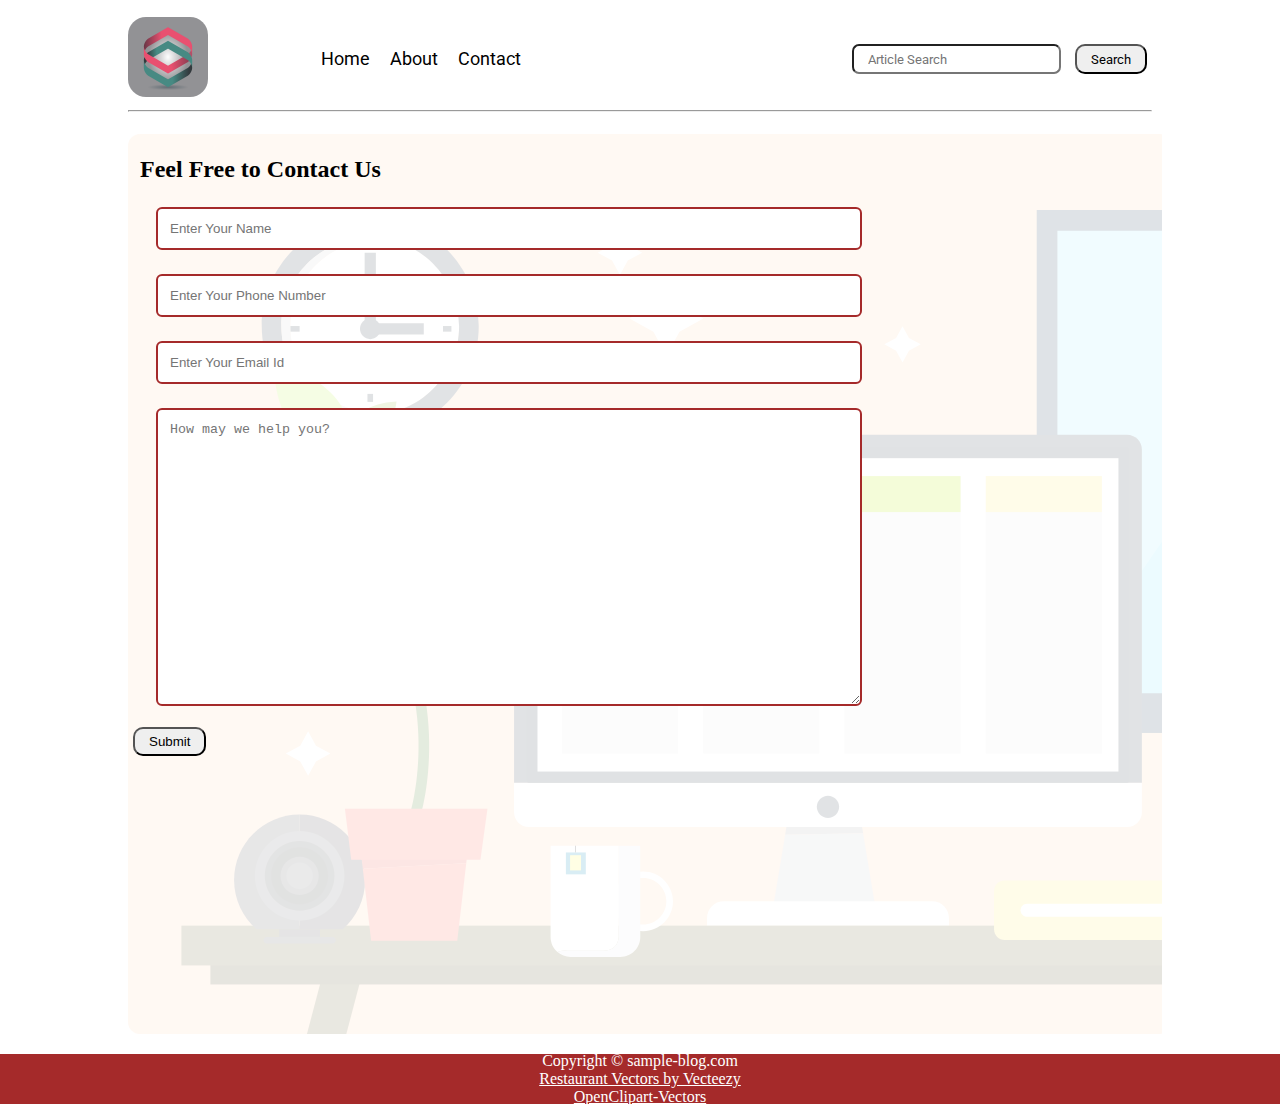
<file: contact.html>
<!DOCTYPE html>
<html lang="en">

<head>
    <meta charset="UTF-8">
    <meta http-equiv="X-UA-Compatible" content="IE=edge">
    <meta name="viewport" content="width=device-width, initial-scale=1.0">

    <!-- CSS -->
    <link rel="stylesheet" href="./CSS/util.css">
    <link rel="stylesheet" href="./CSS/style.css">
    <link rel="stylesheet" href="./CSS/contact.css">
    <link rel="stylesheet" href="./CSS/mobile.css">

    <title>Sample Blog</title>
</head>

<body>
    <!-- Navigation Bar -->
    <nav class="navbar max-width-1 m-auto my-2">
        <div class="nav-left">
            <div class="mobile logo-font">
                <div class="l"><a href="/">Logo</a></div>
            </div>
            <div class="desk">
                <span class="font-2"><a href="/"><img src="/Images/logo.png" alt=""></a></span>
            </div>
            <ul>
                <li><a href="/" class="font-1">Home</a></li>
                <li><a href="#" class="font-1">About</a></li>
                <li><a href="/contact.html" class="font-1">Contact</a></li>
            </ul>
        </div>
        <div class="nav-right">
            <form action="/search.html" method="get">
                <input type="text" class="form-input font-1" name="query" placeholder="Article Search">
                <button class="btn font-1">Search</button>
            </form>
        </div>
    </nav>

    <div class="max-width-1 m-auto">
        <hr>
    </div>

    <div class="contact-content font1 max-width-1 m-auto">
        <div class="max-width-1 m-auto mx-1">
            <h2>Feel Free to Contact Us</h2>
            <div class="contact-form">
                <div class="form-box">
                    <input type="text" placeholder="Enter Your Name">
                </div>
                <div class="form-box">
                    <input type="text" placeholder="Enter Your Phone Number">
                </div>
                <div class="form-box">
                    <input type="text" placeholder="Enter Your Email Id">
                </div>
                <div class="form-box">
                    <textarea name="" id="" cols="30" rows="10" placeholder="How may we help you?"></textarea>
                </div>
                <div class="form-box">
                    <button class="btn">Submit</button>
                </div>

            </div>
        </div>

    </div>
    <!-- Footer-Copyright -->
    <div class="footer m-auto">
        Copyright &copy; sample-blog.com
        <a href="https://www.vecteezy.com/free-vector/restaurant">Restaurant Vectors by Vecteezy</a>
        <a href="https://pixabay.com/users/openclipart-vectors-30363/?utm_source=link-attribution&amp;utm_medium=referral&amp;utm_campaign=image&amp;utm_content=154444">OpenClipart-Vectors</a>
    </div>
</body>

</html>
</file>
<file: CSS/util.css>
/* Fonts */
                            
                            @import url('https://fonts.googleapis.com/css2?family=Roboto:wght@500&family=Ubuntu:wght@700&display=swap');
                            @import url('https://fonts.googleapis.com/css2?family=Inter:wght@500&display=swap');
                            @import url('https://fonts.googleapis.com/css2?family=Condiment&display=swap');
                            /* Variables */
                            
                             :root {
                                --main-bg-color: brown;
                                --font1: 'Roboto', sans-serif;
                                --font2: 'Ubuntu', sans-serif;
                            }
                            /* Font */
                            
                            .font-1 {
                                font-family: var(--font1);
                            }
                            
                            .font-2 {
                                font-family: var(--font2);
                            }
                            
                            .font-3 {
                                font-family: 'Inter', sans-serif;
                            }
                            
                            .logo-font {
                                font-family: 'Condiment', cursive;
                            }
                            /* Width */
                            
                            .max-width-1 {
                                max-width: 80vw;
                            }
                            
                            .max-width-2 {
                                max-width: 75vw;
                            }
                            
                            .max-width-3 {
                                max-width: 70vw;
                            }
                            
                            .max-width-4 {
                                max-width: 60vw;
                            }
                            /* Margin Auto */
                            
                            .m-auto {
                                margin: auto;
                            }
                            
                            .my-2 {
                                margin-bottom: 12px;
                                margin-top: 12px;
                            }
                            
                            .form-input {
                                margin: 5px 5px;
                                padding: 0px 14px;
                                height: 2vw;
                                border-radius: 7px;
                                /* height: 25px;
            padding: 7px 15px;
            border: 2px solid black;
            margin: 0px 12px;
            font-size: 0.9vw;
            padding-top: 7px; */
                            }
                            
                            .btn {
                                margin: 5px 5px;
                                padding: 0px 14px;
                                height: 2.3vw;
                                border-radius: 10px;
                            }
                            /* height: 42px;
            padding: 7px 15px;
            border: 2px solid;
            color: black;
            border-radius: 8px;
            cursor: pointer;
            transition: all 0.3s ease-in-out;
            margin: 2px 12px;
            padding-top: 7px; 
        }*/
                            
                            .btn:hover {
                                color: white;
                                background-color: var(--main-bg-color);
                            }
                            
                            .form-box input,
                            textarea {
                                margin: 12px 28px;
                                border-radius: 6px;
                                padding: 12px 12px;
                                width: 53vw;
                                border: 2px solid var(--main-bg-color);
                            }
                            
                            .form-box textarea {
                                height: 30vh;
                            }
                            
                            .contact-content h2 {
                                padding: 12px;
                            }
</file>
<file: CSS/style.css>
* {
    margin: 0;
    padding: 0;
}


/* Navigation Bar */

.navbar {
    justify-content: space-between;
    height: 64px;
    display: flex;
    align-items: center;
    /* box-shadow: 2px 2px #d3cdcd; */
    padding: 7px;
    margin-top: 20px;
}

.mobile {
    display: none;
}


/*Navigation Bar:Left */

.nav-left {
    font-size: 18px;
    /* font-size: 1vw; */
    display: flex;
}


/*Navigation Bar:Logo */

.nav-left img {
    width: 80px;
    border-radius: 18px;
}

.nav-left span {
    /* font-size: 35px; */
    /* font-size: 2vw; */
}


/*Navigation Bar:Home About...*/

.nav-left ul {
    list-style: none;
    display: flex;
    align-items: center;
    margin: 0px 80px;
    padding: 22px 23px;
}

.nav-left ul li {
    margin: 0px 10px;
}

.nav-left ul li a {
    text-decoration: none;
    color: black;
}

.nav-left ul li a:hover {
    color: var(--main-bg-color);
    font-weight: bolder;
}


/* Content */

.content {
    height: 100%;
    display: flex;
    margin-top: 16px;
    position: relative;
}

.content::after {
    content: "";
    background: url(../Images/triangles-1430105.svg);
    position: absolute;
    width: 100%;
    height: inherit;
    opacity: 0.2;
}

.content-left {
    padding: 45px;
    display: flex;
    flex-direction: column;
    justify-content: center;
}

.content-left h1 {
    margin: 12px 2px;
    /* font-size: 1vw; */
    font-size: 22px;
}

.content-left p {
    margin: 0px 2px;
    font-size: 15px;
    /* font-size: 0.8vw; */
    line-height: 22px;
}

.content-right {
    width: 40%;
    padding: 25px;
    display: flex;
    align-items: center;
    justify-content: center;
}

.content-right img {
    height: 356px;
    border: 2px solid black;
    border-radius: 250px;
}


/* Articles */

.home-articles {
    height: 100%;
    position: relative;
    margin-bottom: 52px;
    margin-top: 25px;
}

.home-articles:before {
    content: "";
    background: url(../Images/triangles-1430105.svg);
    position: absolute;
    width: 100%;
    height: inherit;
    opacity: 0.15;
    background-size: cover;
    background-repeat: no-repeat;
    z-index: -1;
}

.home-articles h2 {
    position: relative;
    padding: 22px 45px;
}

.home-article {
    display: flex;
    padding: 7px 45px;
    margin: 25px;
}

.home-article-img img {
    width: 285px;
    border: 1px solid rgb(68, 68, 68);
    height: 236px;
}

.home-article-content {
    align-self: center;
    padding: 25px;
    font-size: 15px;
    cursor: pointer;
}

.home-article-content a {
    text-decoration: none;
    color: black;
}

.home-article-content div,
span {
    margin: 14px 0px;
    padding: 2px 0px;
}

.footer {
    /* width: 100%; */
    height: 50px;
    background-color: var(--main-bg-color);
    display: flex;
    flex-direction: column;
    align-items: center;
    justify-content: center;
    color: white;
}

.footer a {
    color: white;
}
</file>
<file: CSS/contact.css>
.contact-content {
    height: 100vh;
    margin-top: 22px;
    padding: 10px;
    position: relative;
    overflow: hidden;
}

.contact-content::after {
    content: '';
    background: url(../Images/11.svg);
    position: absolute;
    top: 0;
    width: 100%;
    height: inherit;
    opacity: 0.15;
    border-radius: 12px;
    z-index: -1;
}
</file>
<file: CSS/mobile.css>
@media screen and (max-width: 1200px) {
    #sp-header .sp-default-logo {
        display: block !important;
    }
    .navbar {
        /* width: 90vw; */
        display: flex;
        flex-direction: column;
        margin-bottom: 137px;
        /* height: 19px; */
    }
    .desk {
        display: none;
    }
    .mobile {
        border: 2px solid rgb(160, 151, 151);
        background-color: black;
        width: 8vw;
        padding: 7px 29px;
        padding-right: 38px;
        border-radius: 59px;
        text-align: center;
        font-size: x-large;
        display: block;
        align-self: center;
    }
    .l a {
        text-decoration: none;
        color: white;
    }
    .nav-left {
        /* height: 12px; */
        flex-direction: column;
        text-align: center;
    }
    .nav-left span {
        margin: -4px 0px;
    }
    .content-right {
        display: none;
    }
    .home-articles {
        width: 100vw;
    }
    .home-articles h2 {
        text-align: center;
    }
    .home-article {
        padding: 1px 12px;
        /* text-align: center; */
        flex-direction: column;
    }
    .home-article h2 {
        text-align: center;
    }
    .home-article-content {
        text-align: center;
        width: 50vw;
    }
    .home-article-img {
        text-align: center;
    }
    .home-article-img img {
        width: 40vw;
        height: 40vw;
    }
    .form-input {
        margin: 1px 2px;
        padding: 1px 5px;
        height: 9vw;
        border-radius: 6px;
        width: 25vw;
    }
    .btn {
        margin: 1px 2px;
        padding: 1px 5px;
        height: 8vw;
        border-radius: 8px;
        width: 22vw;
    }
    .form-input textarea {
        width: 60vw;
    }
    .form-input btn {
        text-align: center;
    }
}
</file>
